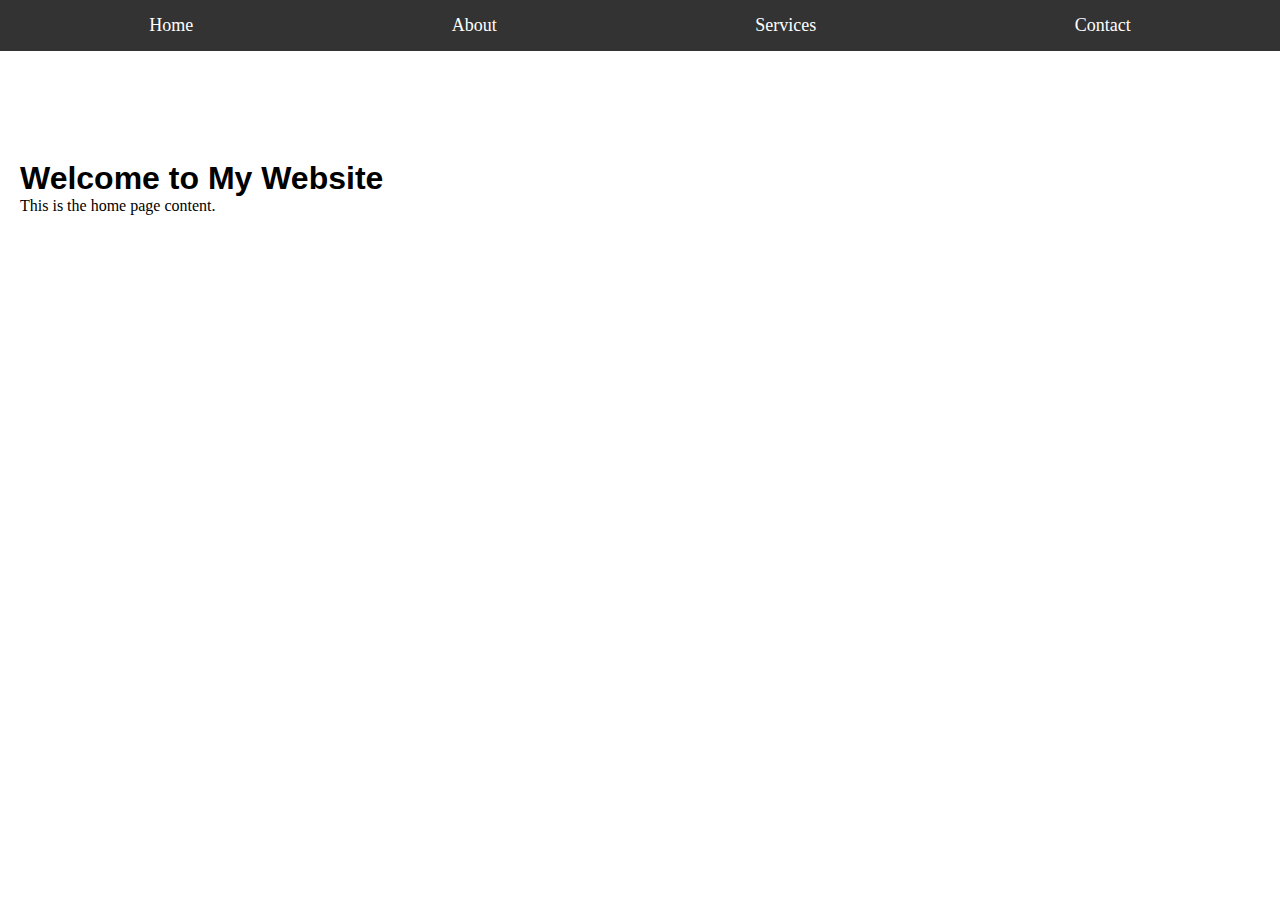
<file: index.html>
<!DOCTYPE html>
<html lang="en">
<head>
    <meta charset="UTF-8">
    <meta name="viewport" content="width=device-width, initial-scale=1.0">
    <title>Home - My Website</title>
    <link rel="stylesheet" href="styles.css">
</head>
<body>
    <!-- Navigation Bar -->
    <header>
        <nav class="navbar">
            <ul>
                <li><a href="index.html">Home</a></li>
                <li><a href="about.html">About</a></li>
                <li><a href="services.html">Services</a></li>
                <li><a href="contact.html">Contact</a></li>
            </ul>
        </nav>
    </header>

    <!-- Home Page Content -->
    <section>
        <h1>Welcome to My Website</h1>
        <p>This is the home page content.</p>
    </section>
</body>
</html>
</file>
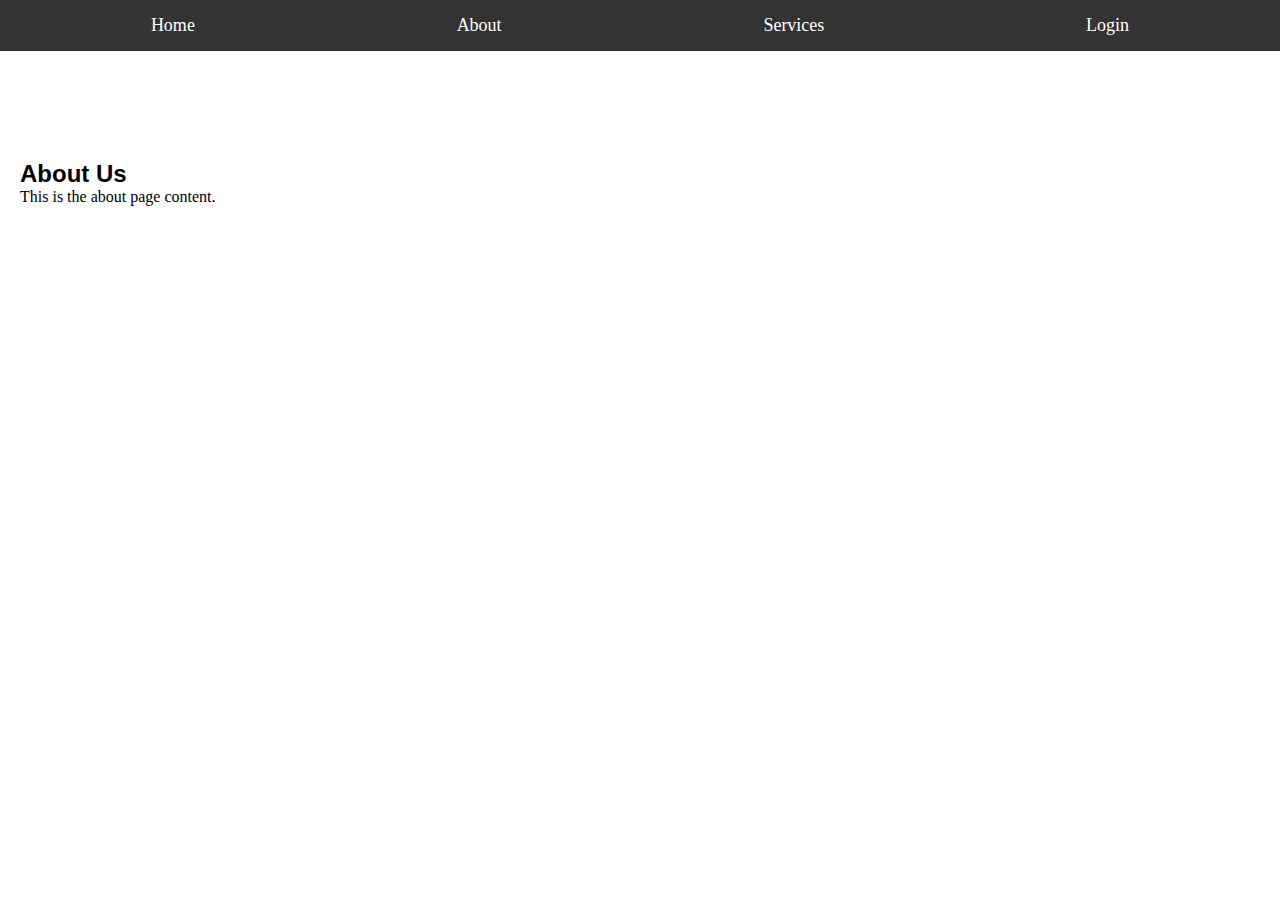
<file: about.html>
<!DOCTYPE html>
<html lang="en">
<head>
    <meta charset="UTF-8">
    <meta name="viewport" content="width=device-width, initial-scale=1.0">
    <title>About - My Website</title>
    <link rel="stylesheet" href="styles.css">
</head>
<body>
    <!-- Navigation Bar -->
    <header>
        <nav class="navbar">
            <ul>
                <li><a href="index.html">Home</a></li>
                <li><a href="about.html">About</a></li>
                <li><a href="services.html">Services</a></li>
                <li><a href="login.html">Login</a></li>
            </ul>
        </nav>
    </header>

    <!-- About Page Content -->
    <section>
        <h2>About Us</h2>
        <p>This is the about page content.</p>
    </section>
</body>
</html>
</file>
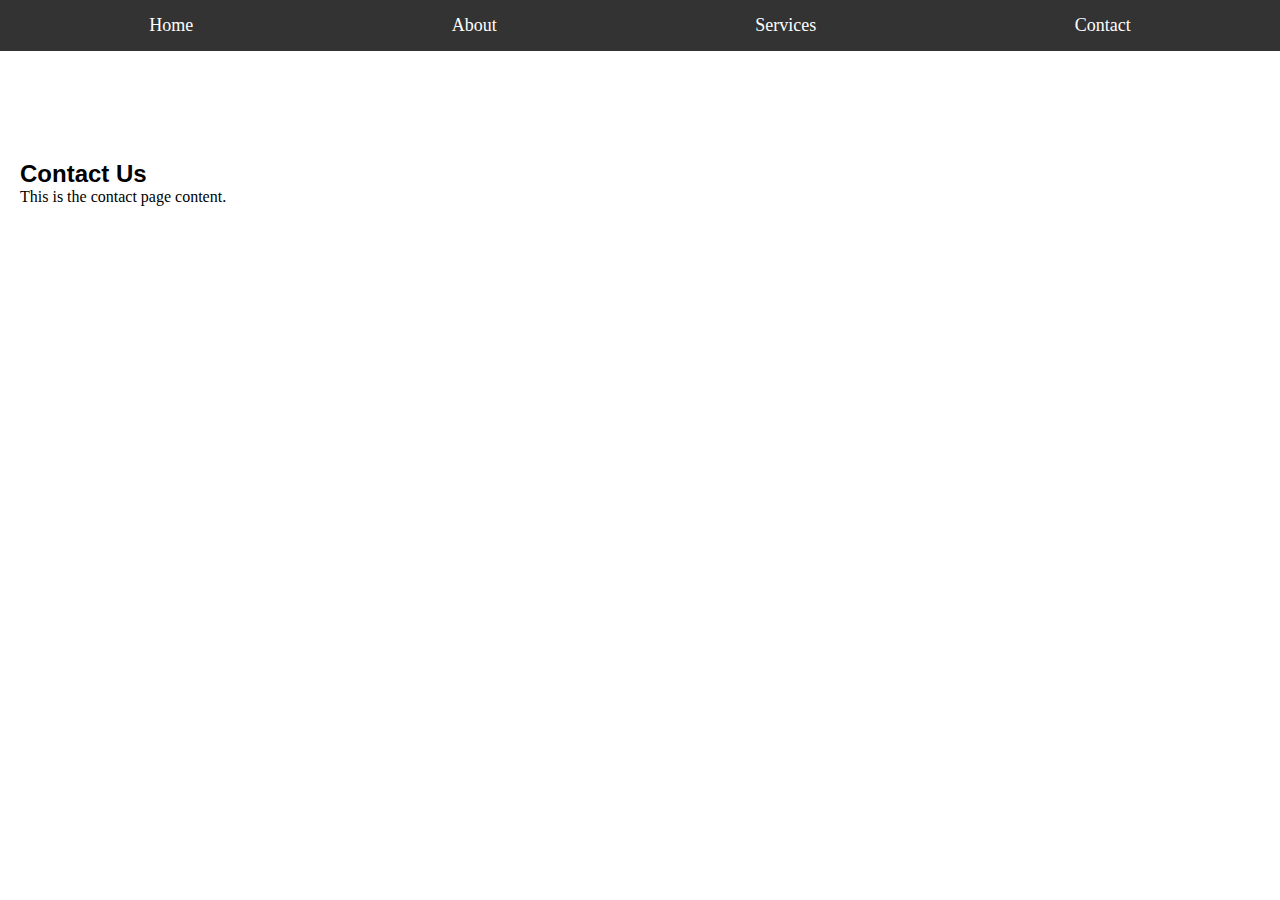
<file: contact.html>
<!DOCTYPE html>
<html lang="en">
<head>
    <meta charset="UTF-8">
    <meta name="viewport" content="width=device-width, initial-scale=1.0">
    <title>Contact - My Website</title>
    <link rel="stylesheet" href="styles.css">
</head>
<body>
    <!-- Navigation Bar -->
    <header>
        <nav class="navbar">
            <ul>
                <li><a href="index.html">Home</a></li>
                <li><a href="about.html">About</a></li>
                <li><a href="services.html">Services</a></li>
                <li><a href="contact.html">Contact</a></li>
            </ul>
        </nav>
    </header>

    <!-- Contact Page Content -->
    <section>
        <h2>Contact Us</h2>
        <p>This is the contact page content.</p>
    </section>
</body>
</html>
</file>
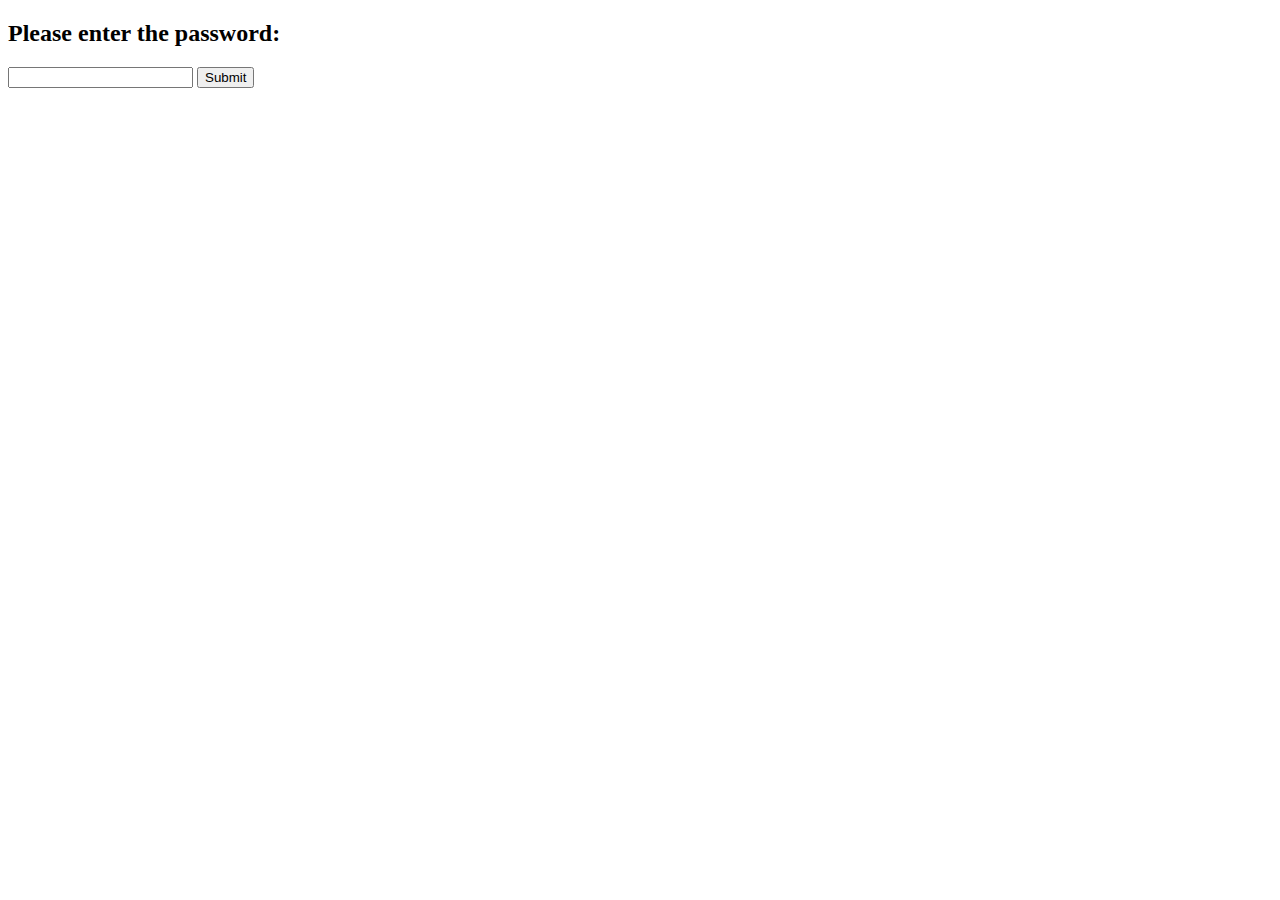
<file: login.html>
<!DOCTYPE html>
<html lang="en">
<head>
    <meta charset="UTF-8">
    <meta name="viewport" content="width=device-width, initial-scale=1.0">
    <title>Password Protected Page</title>
    <script>
        const obfuscatedPassword = "]5]5]u]5]t]4]t]4]t]4]uMt]t]4]uMt]tM5]tMt]uMu]uMu"; // Base64 or simple encoding

        function decodePassword(encoded) {
            return atob(encoded);
        }

        function checkPassword() {
            const passwordInput = document.getElementById("password").value;
            const correctPassword = decodePassword(obfuscatedPassword);
            if (passwordInput === correctPassword) {
                document.getElementById("protectedContent").style.display = "block";
                document.getElementById("loginForm").style.display = "none";
            } else {
                alert("Incorrect password. Please try again.");
            }
        }
    </script>
    <style>
        #protectedContent {
            display: none;
        }
    </style>
</head>
<body>
    <div id="loginForm">
        <h2>Please enter the password:</h2>
        <input type="password" id="password" required>
        <button onclick="checkPassword()">Submit</button>
    </div>
    
    <div id="protectedContent">
        <h1>Protected Content</h1>
        <p>This is the content that is password protected.</p>
        <button onclick="window.location.href='index.html';">Go Back to Main Page</button>
    </div>
</body>
</html>
</file>
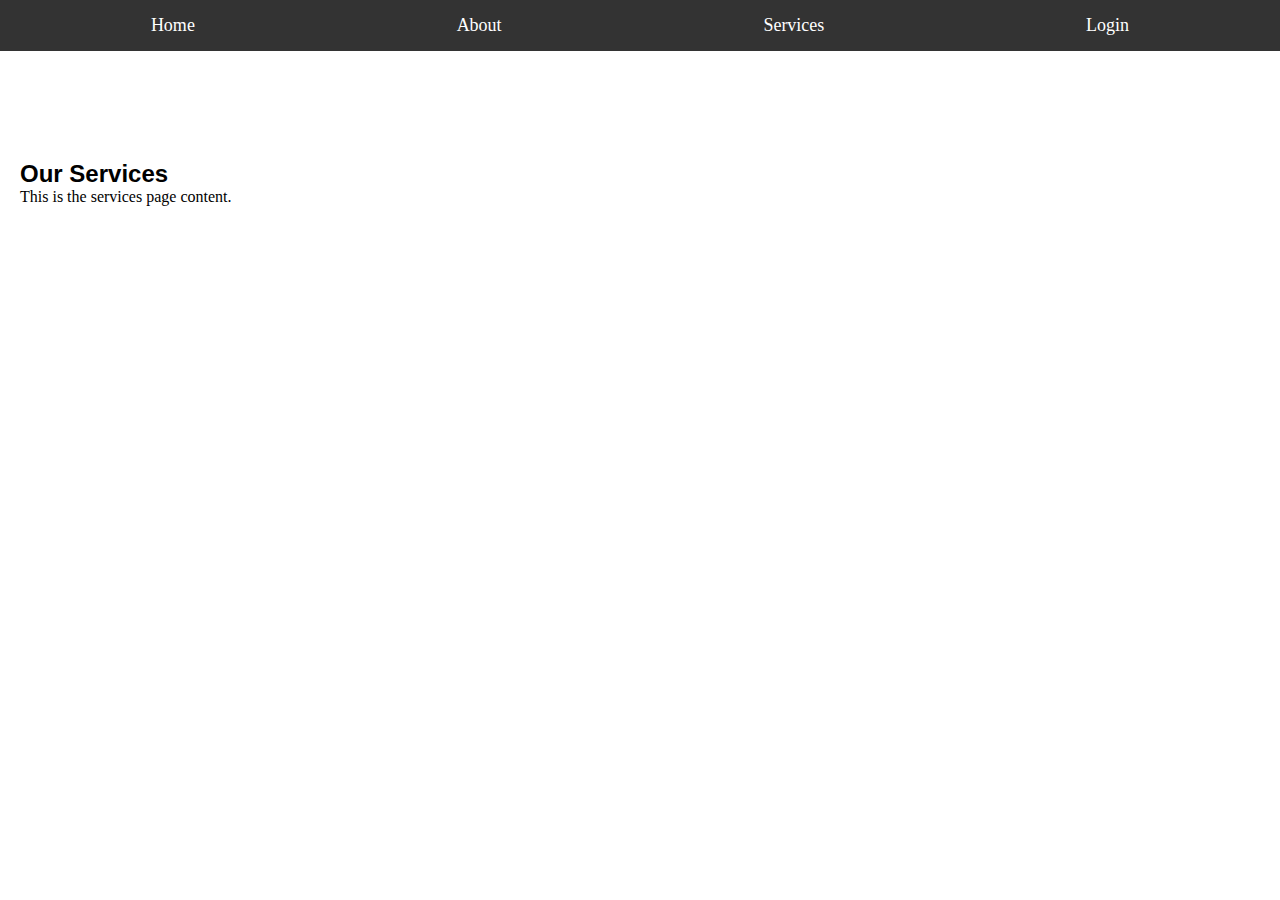
<file: services.html>
<!DOCTYPE html>
<html lang="en">
<head>
    <meta charset="UTF-8">
    <meta name="viewport" content="width=device-width, initial-scale=1.0">
    <title>Services - My Website</title>
    <link rel="stylesheet" href="styles.css">
</head>
<body>
    <!-- Navigation Bar -->
    <header>
        <nav class="navbar">
            <ul>
                <li><a href="index.html">Home</a></li>
                <li><a href="about.html">About</a></li>
                <li><a href="services.html">Services</a></li>
                <li><a href="login.html">Login</a></li>
            </ul>
        </nav>
    </header>

    <!-- Services Page Content -->
    <section>
        <h2>Our Services</h2>
        <p>This is the services page content.</p>
    </section>
</body>
</html>
</file>
<file: styles.css>
/* General reset for margin and padding */
* {
    margin: 0;
    padding: 0;
    box-sizing: border-box;
}

/* Navbar Styles */
.navbar {
    background-color: #333;
    color: white;
    padding: 15px 20px;
    position: fixed;
    width: 100%;
    top: 0;
    left: 0;
}

.navbar ul {
    list-style-type: none;
    display: flex;
    justify-content: space-around;
}

.navbar ul li {
    display: inline;
}

.navbar ul li a {
    color: white;
    text-decoration: none;
    font-size: 18px;
}

.navbar ul li a:hover {
    text-decoration: underline;
}

/* Page content styling */
section {
    padding: 100px 20px;
    margin-top: 60px; /* Add margin to prevent content from hiding behind the navbar */
}

h1, h2 {
    font-family: Arial, sans-serif;
}

p {
    font-size: 16px;
}
</file>
